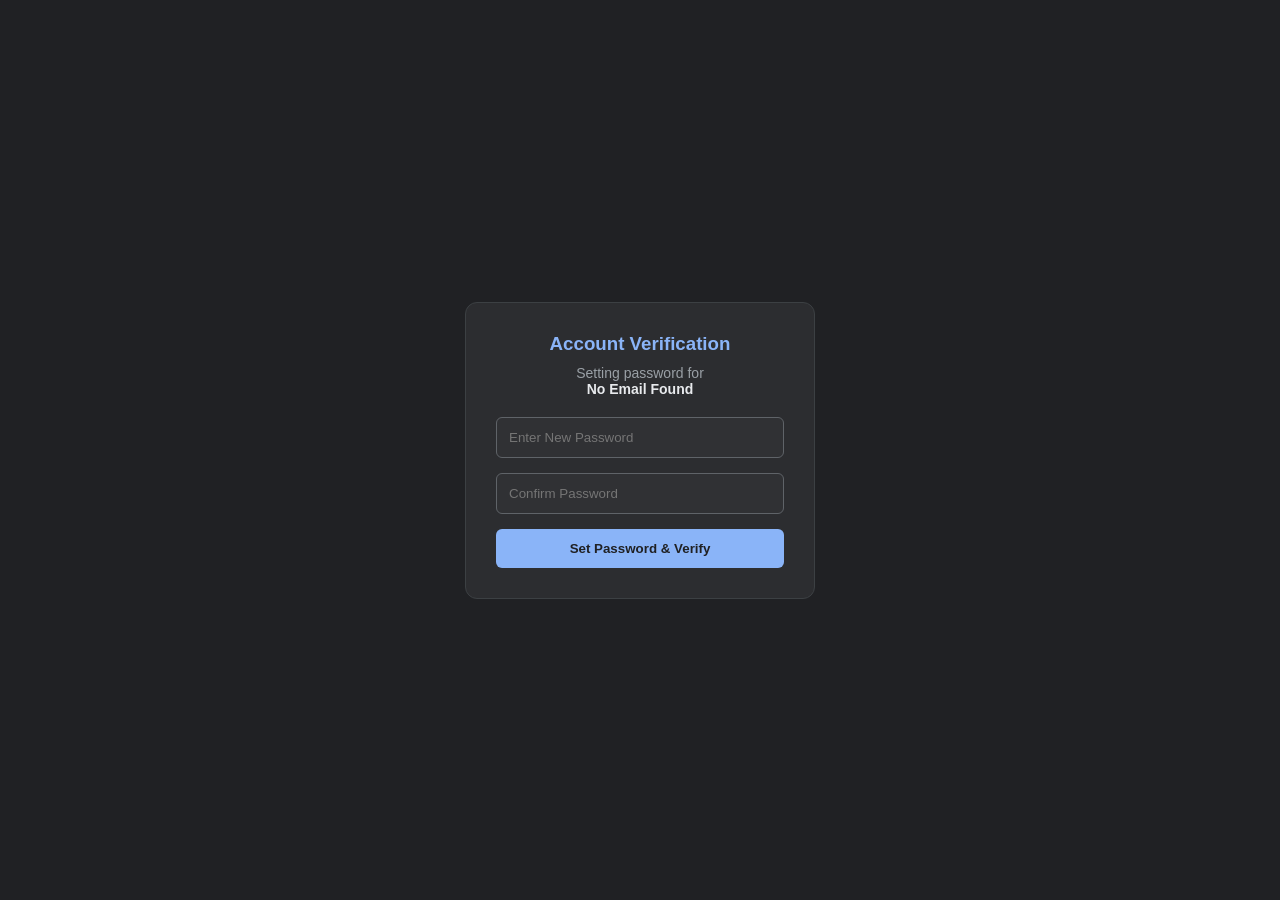
<file: verify.html>
<!DOCTYPE html>
<html lang="en">
<head>
    <meta charset="UTF-8">
    <meta name="viewport" content="width=device-width, initial-scale=1.0">
    <title>Verify Account & Set Password</title>
    <link rel="stylesheet" href="https://cdnjs.cloudflare.com/ajax/libs/font-awesome/6.4.0/css/all.min.css">
    <style>
        /* Same Google Chat Dark Theme Styling */
        :root {
            --g-bg: #202124; --g-sidebar: #2c2d30; --g-hover: #3c4043;
            --g-text: #e8eaed; --g-text-muted: #9aa0a6; --g-border: #5f6368;
            --g-blue: #8ab4f8; --g-green: #1e8e3e; --g-input: #303134;
        }
        * { margin: 0; padding: 0; box-sizing: border-box; font-family: 'Google Sans', Roboto, Arial, sans-serif; }
        body { background-color: var(--g-bg); color: var(--g-text); height: 100vh; display: flex; justify-content: center; align-items: center; }
        .auth-box { background: var(--g-sidebar); padding: 30px; border-radius: 12px; width: 350px; text-align: center; border: 1px solid #3c4043; }
        h3 { margin-bottom: 10px; color: var(--g-blue); }
        p.desc { font-size: 14px; color: var(--g-text-muted); margin-bottom: 20px; }
        input { width: 100%; padding: 12px; background: var(--g-input); border: 1px solid var(--g-border); color: white; border-radius: 6px; outline: none; margin-bottom: 15px; }
        .btn-primary { width: 100%; background: var(--g-blue); color: #202124; padding: 12px; border: none; border-radius: 6px; cursor: pointer; font-weight: bold; }
        .hidden { display: none !important; }
        .success-msg { color: var(--g-green); font-size: 14px; margin-top: 15px; }
        .error-msg { color: #f28b82; font-size: 14px; margin-top: 15px; }
        #email-display { font-weight: bold; color: var(--g-text); }
        .back-btn { display: inline-block; margin-top: 15px; color: var(--g-blue); text-decoration: none; font-size: 14px; }
    </style>
</head>
<body>

    <div class="auth-box">
        <h3>Account Verification</h3>
        <p class="desc">Setting password for <br><span id="email-display">Loading...</span></p>
        
        <form id="set-password-form">
            <input type="password" id="new-password" placeholder="Enter New Password" required minlength="6">
            <input type="password" id="confirm-password" placeholder="Confirm Password" required minlength="6">
            <button type="submit" class="btn-primary" id="verify-btn">Set Password & Verify</button>
            <p id="msg" class="hidden"></p>
        </form>

        <a href="index.html" id="login-link" class="back-btn hidden">Go to Login</a>
    </div>

    <script>
        // Apni API URL yaha daalo
        const scriptURL = 'https://script.google.com/macros/s/AKfycbwTbzIlQDwFuFh7pBFM_xsOHeJkNBa-nlNBEs__j0377rak2zHW-IwbEDgUuM-HOJx3/exec';
        
        // URL se email nikalna
        const urlParams = new URLSearchParams(window.location.search);
        const userEmail = urlParams.get('verify');
        
        if (userEmail) {
            document.getElementById('email-display').textContent = userEmail;
        } else {
            document.getElementById('email-display').textContent = "No Email Found";
            document.getElementById('verify-btn').disabled = true;
        }

        document.getElementById('set-password-form').addEventListener('submit', (e) => {
            e.preventDefault();
            const newPass = document.getElementById('new-password').value;
            const confPass = document.getElementById('confirm-password').value;
            const msg = document.getElementById('msg');
            const btn = document.getElementById('verify-btn');

            if(newPass !== confPass) {
                msg.textContent = "Passwords do not match!";
                msg.className = "error-msg";
                return;
            }

            btn.innerHTML = 'Updating...'; btn.disabled = true;
            msg.classList.add('hidden');

            // Send request to Google Sheet to set password and verify
            fetch(scriptURL, {
                method: 'POST',
                headers: { 'Content-Type': 'text/plain;charset=utf-8' },
                body: JSON.stringify({ 
                    action: "set_password", 
                    email: userEmail, 
                    newPassword: newPass 
                })
            })
            .then(res => res.json())
            .then(data => {
                if(data.status === 'success') {
                    btn.classList.add('hidden');
                    document.getElementById('new-password').classList.add('hidden');
                    document.getElementById('confirm-password').classList.add('hidden');
                    msg.textContent = "Password Set Successfully! Account Verified.";
                    msg.className = "success-msg";
                    document.getElementById('login-link').classList.remove('hidden');
                } else {
                    btn.innerHTML = 'Set Password & Verify'; btn.disabled = false;
                    msg.textContent = data.message;
                    msg.className = "error-msg";
                }
            })
            .catch(err => {
                btn.innerHTML = 'Set Password & Verify'; btn.disabled = false;
                msg.textContent = "Network Error!";
                msg.className = "error-msg";
            });
        });
    </script>
</body>
</html>
</file>
